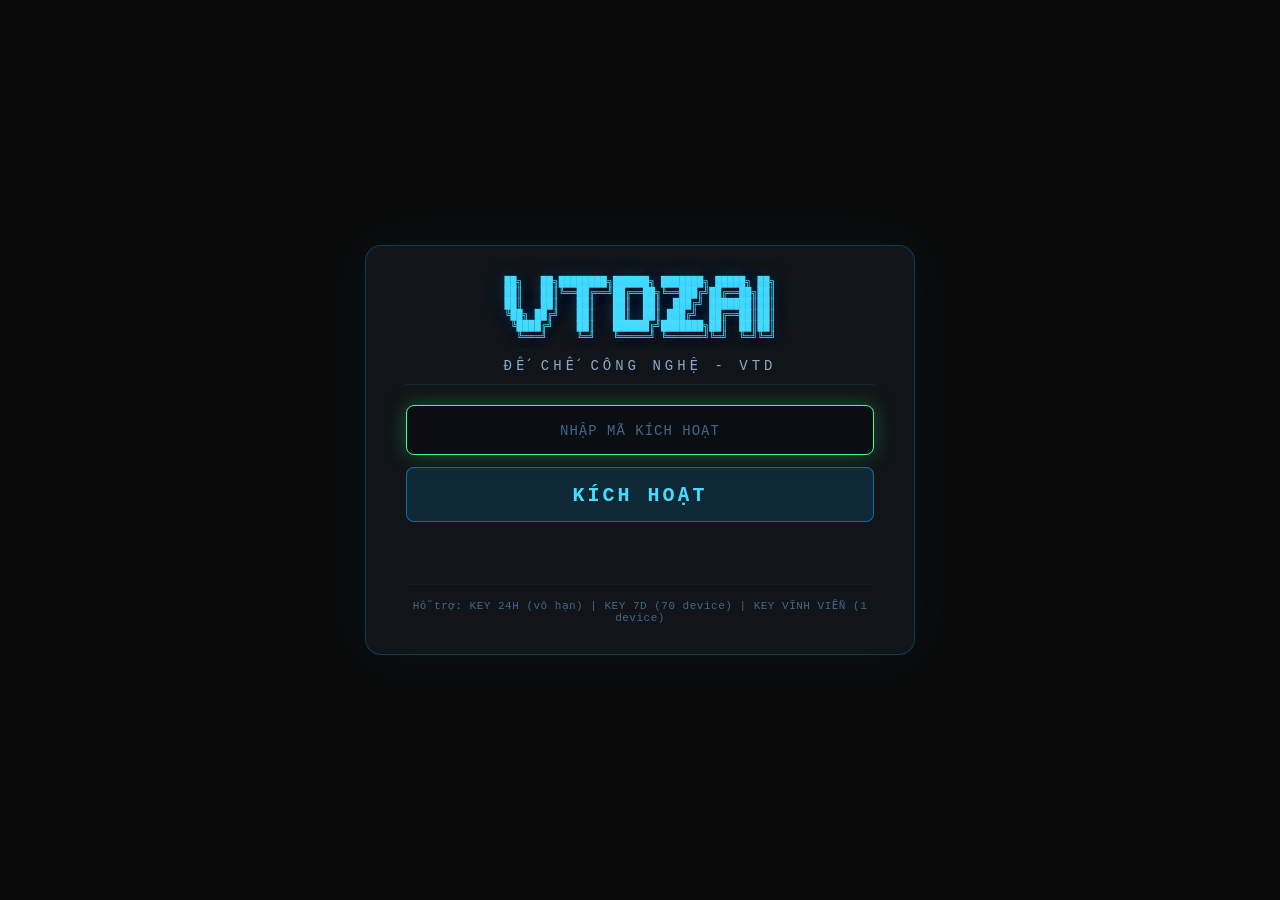
<file: index.html>
<!DOCTYPE html>
<html lang="vi">
<head>
    <meta charset="UTF-8">
    <meta name="viewport" content="width=device-width, initial-scale=1.0, maximum-scale=1.0, user-scalable=no">
    <title>VTĐZAI - KÍCH HOẠT CAMERA</title>
    <link rel="stylesheet" href="style.css">
</head>
<body>
    <!-- SERVICE WORKER ĐĂNG KÝ -->
    <script>
        // Đăng ký Service Worker để xử lý CORS
        if ('serviceWorker' in navigator) {
            navigator.serviceWorker.register('sw.js')
                .then(function(reg) {
                    console.log('[VTĐZAI] Service Worker đã đăng ký thành công');
                })
                .catch(function(err) {
                    console.log('[VTĐZAI] Service Worker đăng ký thất bại:', err);
                });
        }
    </script>

    <div id="key-container">
        <div class="logo-box">
            <pre>
██╗   ██╗████████╗██████╗ ███████╗ █████╗ ██╗
██║   ██║╚══██╔══╝██╔══██╗╚══███╔╝██╔══██╗██║
██║   ██║   ██║   ██║  ██║  ███╔╝ ███████║██║
╚██╗ ██╔╝   ██║   ██║  ██║ ███╔╝  ██╔══██║██║
 ╚████╔╝    ██║   ██████╔╝███████╗██║  ██║██║
  ╚═══╝     ╚═╝   ╚═════╝ ╚══════╝╚═╝  ╚═╝╚═╝
            </pre>
            <p>ĐẾ CHẾ CÔNG NGHỆ - vtd</p>
        </div>
        <div class="key-input-area">
            <input type="text" id="keyInput" placeholder="NHẬP MÃ KÍCH HOẠT" autocomplete="off">
            <button id="activateBtn">KÍCH HOẠT</button>
        </div>
        <div id="statusMsg"></div>
        <div class="info-line">Hỗ trợ: KEY 24H (vô hạn) | KEY 7D (70 device) | KEY VĨNH VIỄN (1 device)</div>
        <div id="loading" style="display:none;color:#44ffaa;margin-top:10px;">ĐANG KẾT NỐI SUPABASE...</div>
    </div>
    <script src="auth.js"></script>
    <script src="script.js"></script>
</body>
</html>
</file>
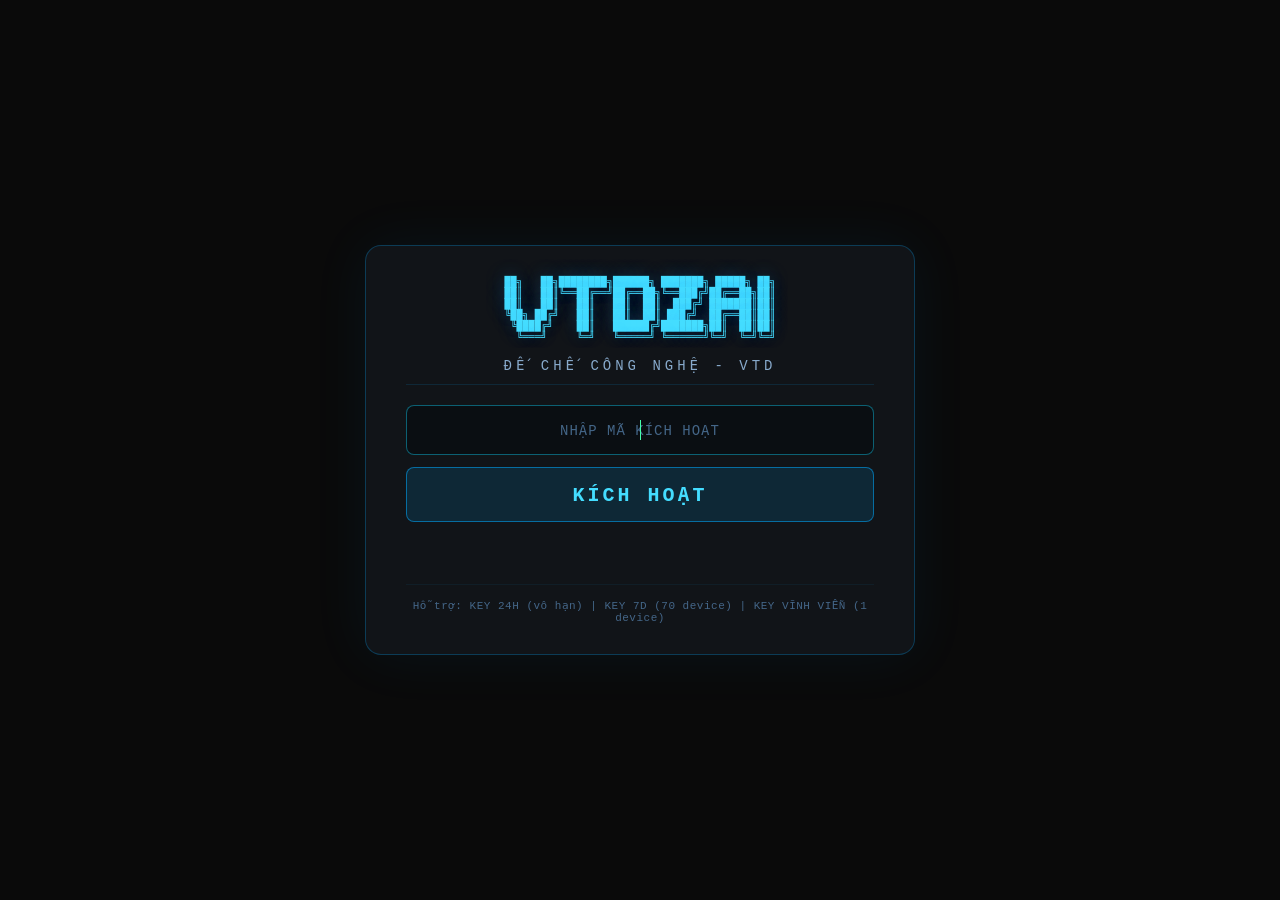
<file: app.html>
<!DOCTYPE html>
<html lang="vi">
<head>
    <meta charset="UTF-8">
    <meta name="viewport" content="width=device-width, initial-scale=1.0, maximum-scale=1.0, user-scalable=no">
    <title>VTĐZAI - CAMERA OFFSET</title>
    <link rel="stylesheet" href="style.css">
    <style>
        #app-container {
            display: flex;
            flex-direction: column;
            height: 100vh;
            background: #0a0a0a;
            color: #00eaff;
            font-family: 'Courier New', monospace;
            padding: 10px;
            box-sizing: border-box;
        }
        #offset-panel {
            background: #111;
            border: 1px solid #00aaff44;
            border-radius: 8px;
            padding: 12px;
            margin-bottom: 10px;
            flex-shrink: 0;
        }
        #offset-panel h2 {
            margin: 0 0 8px 0;
            font-size: 16px;
            color: #44ffaa;
            text-transform: uppercase;
            letter-spacing: 2px;
            border-bottom: 1px solid #00aaff33;
            padding-bottom: 6px;
        }
        #offset-grid {
            display: grid;
            grid-template-columns: repeat(auto-fill, minmax(160px, 1fr));
            gap: 4px 12px;
            font-size: 13px;
        }
        .offset-item {
            display: flex;
            justify-content: space-between;
            padding: 2px 4px;
            border-bottom: 1px solid #00aaff11;
        }
        .offset-name { color: #88ddff; }
        .offset-value { color: #ffaa44; font-weight: bold; }
        #webclip-frame {
            flex: 1;
            min-height: 300px;
            border: 1px solid #00aaff44;
            border-radius: 8px;
            background: #000;
            overflow: hidden;
            position: relative;
        }
        #webclip-frame canvas {
            width: 100%;
            height: 100%;
            display: block;
        }
        #status-bar {
            display: flex;
            justify-content: space-between;
            padding: 6px 10px;
            background: #111;
            border-top: 1px solid #00aaff33;
            font-size: 12px;
            color: #88aacc;
            flex-shrink: 0;
            margin-top: 6px;
            border-radius: 4px;
        }
        .btn-logout {
            background: none;
            border: 1px solid #ff444466;
            color: #ff6666;
            padding: 2px 12px;
            border-radius: 4px;
            cursor: pointer;
            font-family: inherit;
            font-size: 12px;
        }
        .btn-logout:hover { background: #ff444422; }
        @media (max-width: 600px) {
            #offset-grid {
                grid-template-columns: repeat(auto-fill, minmax(120px, 1fr));
                font-size: 11px;
            }
        }
    </style>
</head>
<body>
    <div id="app-container">
        <div id="offset-panel">
            <h2>⚙ OFFSET CAMERA (LevelPhotograph)</h2>
            <div id="offset-grid"></div>
        </div>
        <div id="webclip-frame">
            <canvas id="offsetCanvas"></canvas>
        </div>
        <div id="status-bar">
            <span id="auth-status">🔐 ĐÃ KÍCH HOẠT</span>
            <span id="device-info">DEV: ...</span>
            <button class="btn-logout" id="logoutBtn">THOÁT</button>
        </div>
    </div>
    <script src="auth.js"></script>
    <script src="app.js"></script>
</body>
</html>
</file>
<file: style.css>
/* style.css - VTĐZAI - GIAO DIỆN TỐI ƯU */
* { margin: 0; padding: 0; box-sizing: border-box; }
body {
    background: #0a0a0a;
    font-family: 'Courier New', monospace;
    color: #c0ddee;
    height: 100vh;
    display: flex;
    align-items: center;
    justify-content: center;
    overflow: hidden;
}
#key-container {
    background: #111418;
    border: 1px solid #00aaff44;
    border-radius: 16px;
    padding: 30px 40px;
    max-width: 550px;
    width: 90%;
    box-shadow: 0 0 60px #00aaff11;
    text-align: center;
}
.logo-box pre {
    color: #44ddff;
    font-size: 10px;
    line-height: 1.1;
    margin-bottom: 4px;
    text-shadow: 0 0 20px #44aaff44;
}
.logo-box p {
    color: #88aacc;
    font-size: 14px;
    letter-spacing: 4px;
    text-transform: uppercase;
    border-bottom: 1px solid #00aaff22;
    padding-bottom: 10px;
    margin-bottom: 20px;
}
.key-input-area {
    display: flex;
    flex-direction: column;
    gap: 12px;
}
#keyInput {
    background: #0a0e12;
    border: 1px solid #00aaff66;
    border-radius: 8px;
    padding: 14px 18px;
    font-size: 18px;
    font-family: 'Courier New', monospace;
    color: #44ffaa;
    letter-spacing: 2px;
    outline: none;
    transition: all 0.3s;
    text-align: center;
}
#keyInput::placeholder {
    color: #446688;
    font-size: 14px;
    letter-spacing: 1px;
}
#activateBtn {
    background: #00aaff22;
    border: 1px solid #00aaff88;
    border-radius: 8px;
    padding: 14px;
    font-size: 20px;
    font-weight: bold;
    font-family: 'Courier New', monospace;
    color: #44ddff;
    cursor: pointer;
    transition: all 0.3s;
    text-transform: uppercase;
    letter-spacing: 3px;
}
#activateBtn:hover:not(:disabled) {
    background: #00aaff44;
    box-shadow: 0 0 30px #00aaff33;
    border-color: #44ffaa;
}
#activateBtn:disabled { opacity: 0.5; cursor: not-allowed; }
#statusMsg {
    margin-top: 16px;
    min-height: 28px;
    font-size: 15px;
    font-weight: bold;
    text-shadow: 0 0 20px #ff000066;
}
.info-line {
    margin-top: 18px;
    font-size: 11px;
    color: #446688;
    border-top: 1px solid #00aaff11;
    padding-top: 14px;
    letter-spacing: 0.5px;
}
::-webkit-scrollbar { width: 4px; background: #0a0a0a; }
::-webkit-scrollbar-thumb { background: #00aaff44; border-radius: 4px; }
::-webkit-scrollbar-track { background: #0a0a0a; }
</file>
